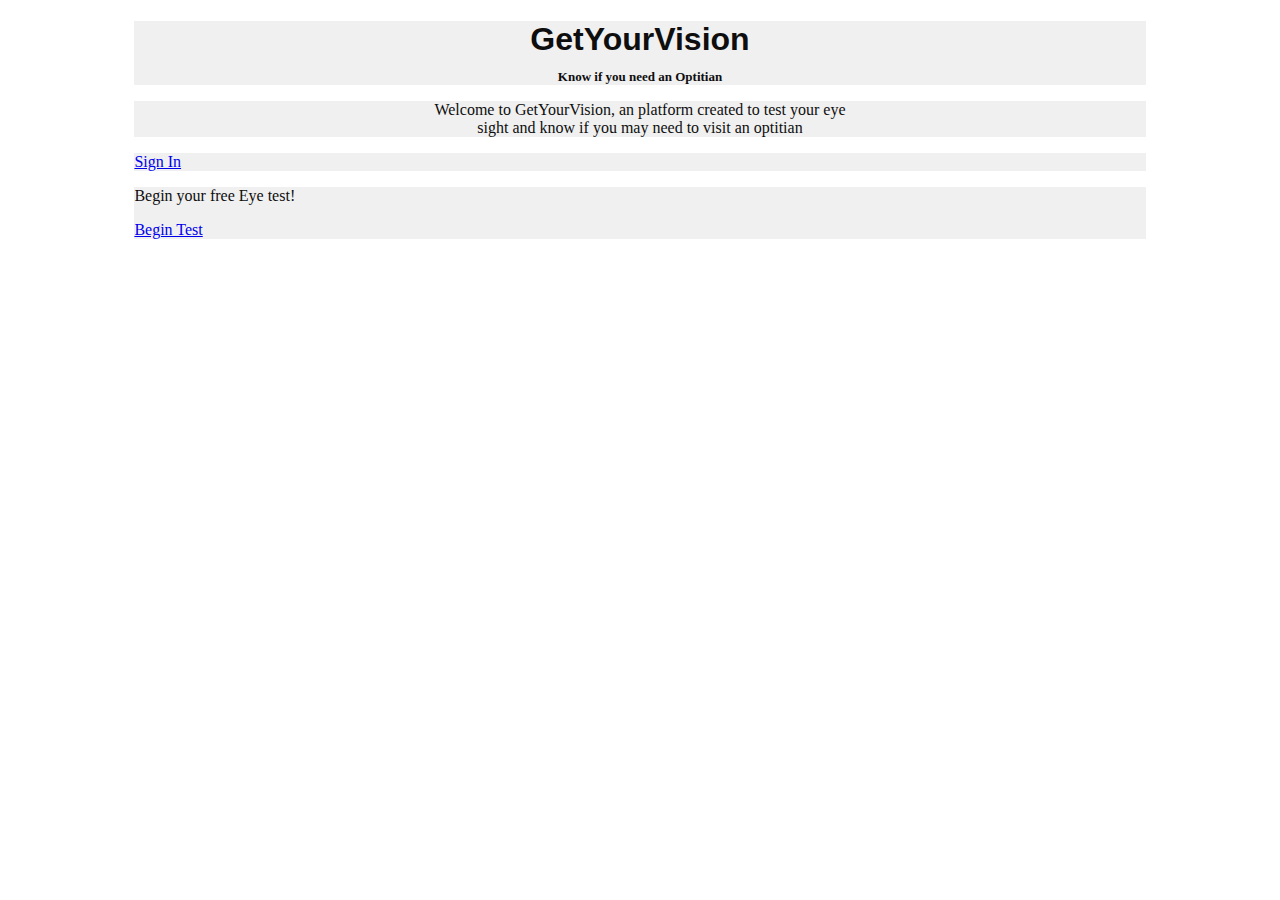
<file: index.html>
<!DOCTYPE html>
<html lang="en">
<head>
    <meta charset="UTF-8">
    <meta http-equiv="X-UA-Compatible" content="IE=edge">
    <meta name="viewport" content="width=device-width, initial-scale=1.0">
    <link rel="stylesheet" href="style.css">
    <title>GetYourVision</title>
</head>
<body>
    <div class="top-section">
        <h1>GetYourVision</h1>
        <h2>Know if you need an Optitian</h2>
    </div>

    <div class="top-section">
        <p>Welcome to GetYourVision, an platform created to test your eye<br>
            sight and know if you may need to visit an optitian
        </p>
    </div>

    <div>
        <p><a id="account" href="/signin.html">Sign In</a></p>
    </div>

    <div>
        <p>Begin your free Eye test!</p>
        <a href="/instructions.html">Begin Test</a>
    </div>
</body>
</html>
</file>
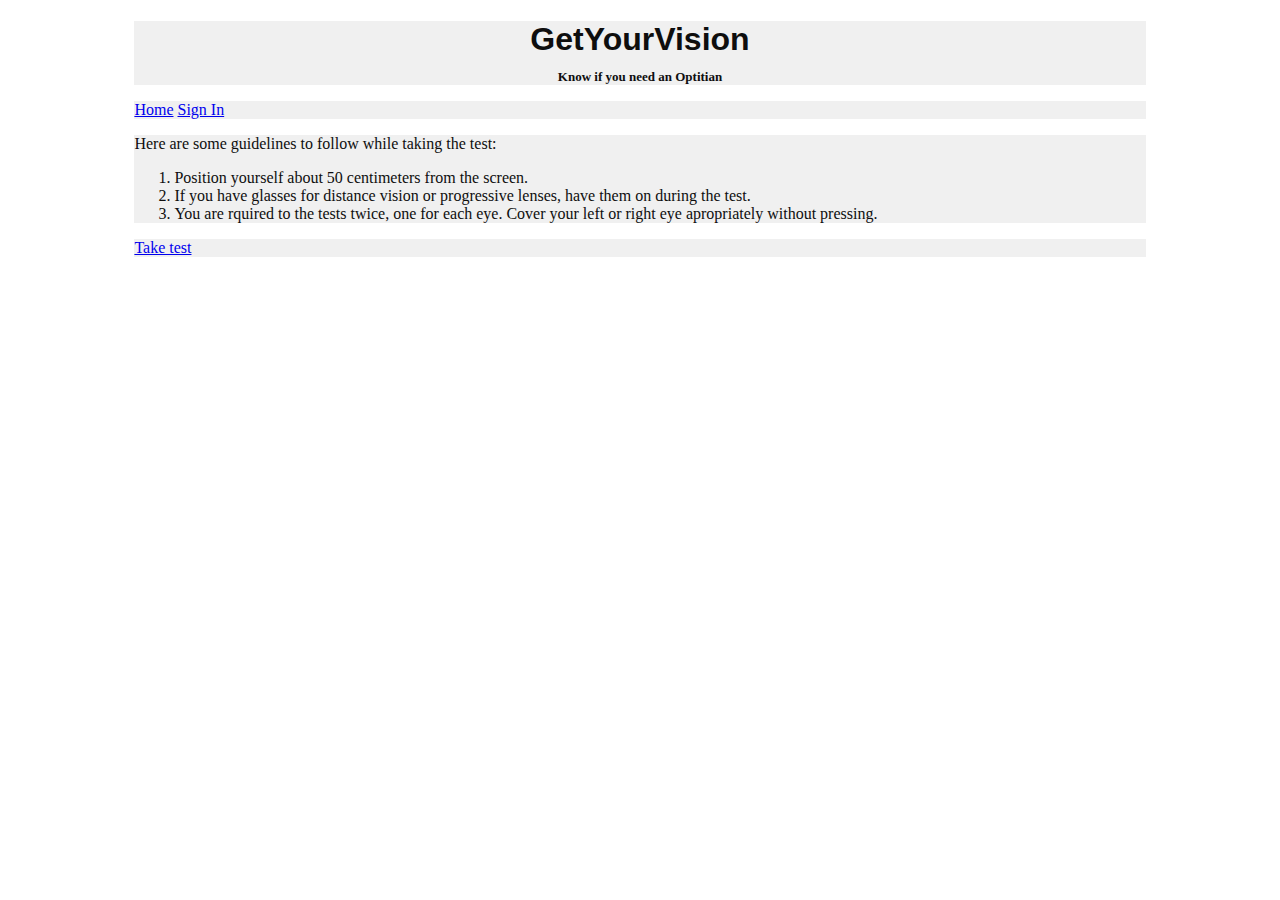
<file: instructions.html>
<!DOCTYPE html>
<html lang="en">
<head>
    <meta charset="UTF-8">
    <meta http-equiv="X-UA-Compatible" content="IE=edge">
    <meta name="viewport" content="width=device-width, initial-scale=1.0">
    <link rel="stylesheet" href="style.css">
    <title>Test instructions</title>
</head>
<body>
    <div class="top-section">
        <h1>GetYourVision</h1>
        <h2>Know if you need an Optitian</h2>
    </div>

    <div>
        <p><a id="page" href=/index.html>Home</a> <a id="account" href="/signin.html">Sign In</a></p>
    </div>

    <div>
        <p>Here are some guidelines to follow while taking the test:</p>
        <ol>
            <li>Position yourself about 50 centimeters from the screen.</li>
            <li>If you have glasses for distance vision or progressive lenses, have them on during the test.</li>
            <li>You are rquired to the tests twice, one for each eye. Cover your left or right eye apropriately without pressing.</li>
        </ol>
    </div>

    <div>
        <p><a href="/test1.html">Take test</a></p>
    </div>
</body>
</html>
</file>
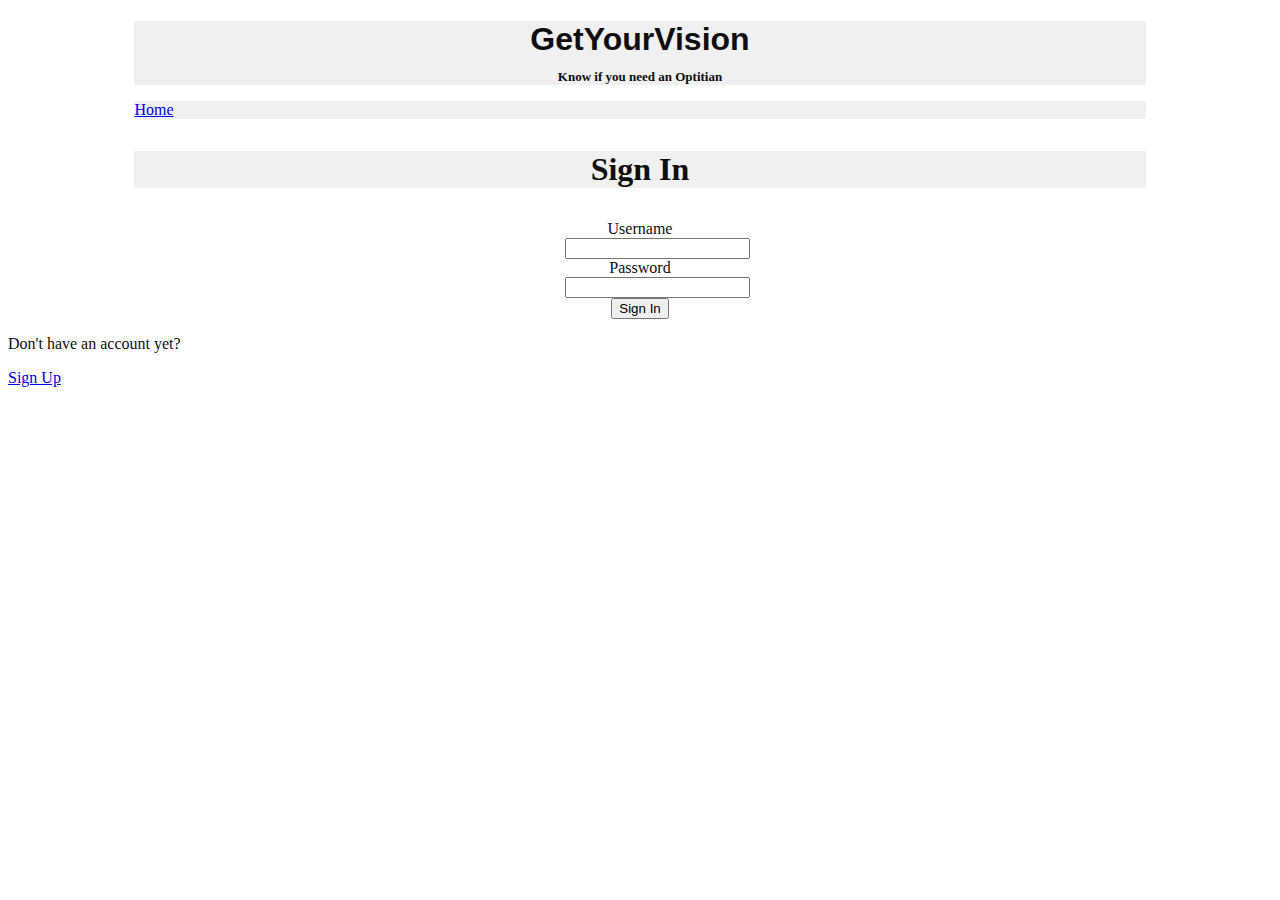
<file: signin.html>
<!DOCTYPE html>
<html lang="en">
<head>
    <meta charset="UTF-8">
    <meta http-equiv="X-UA-Compatible" content="IE=edge">
    <meta name="viewport" content="width=device-width, initial-scale=1.0">
    <link rel="stylesheet" href="style.css">
    <title>Sign in</title>
</head>
<body>
    <div class="top-section">
        <h1>GetYourVision</h1>
        <h2>Know if you need an Optitian</h2>
    </div>

    <div>
        <p><a id="page" href=/index.html>Home</a></p>
    </div>

    <div id="account-header">
        <p>Sign In</p>
    </div>

    <form>
        <label>Username
            <input type="text">
        </label><br>
        <label>Password
            <input type="password">
        </label><br>
        <button type="submit">Sign In</button>
    </form>

    <p>Don't have an account yet?</p>
    <p><a id="sign-up" href="/signup.html">Sign Up</a></p>
</body>
</html>
</file>
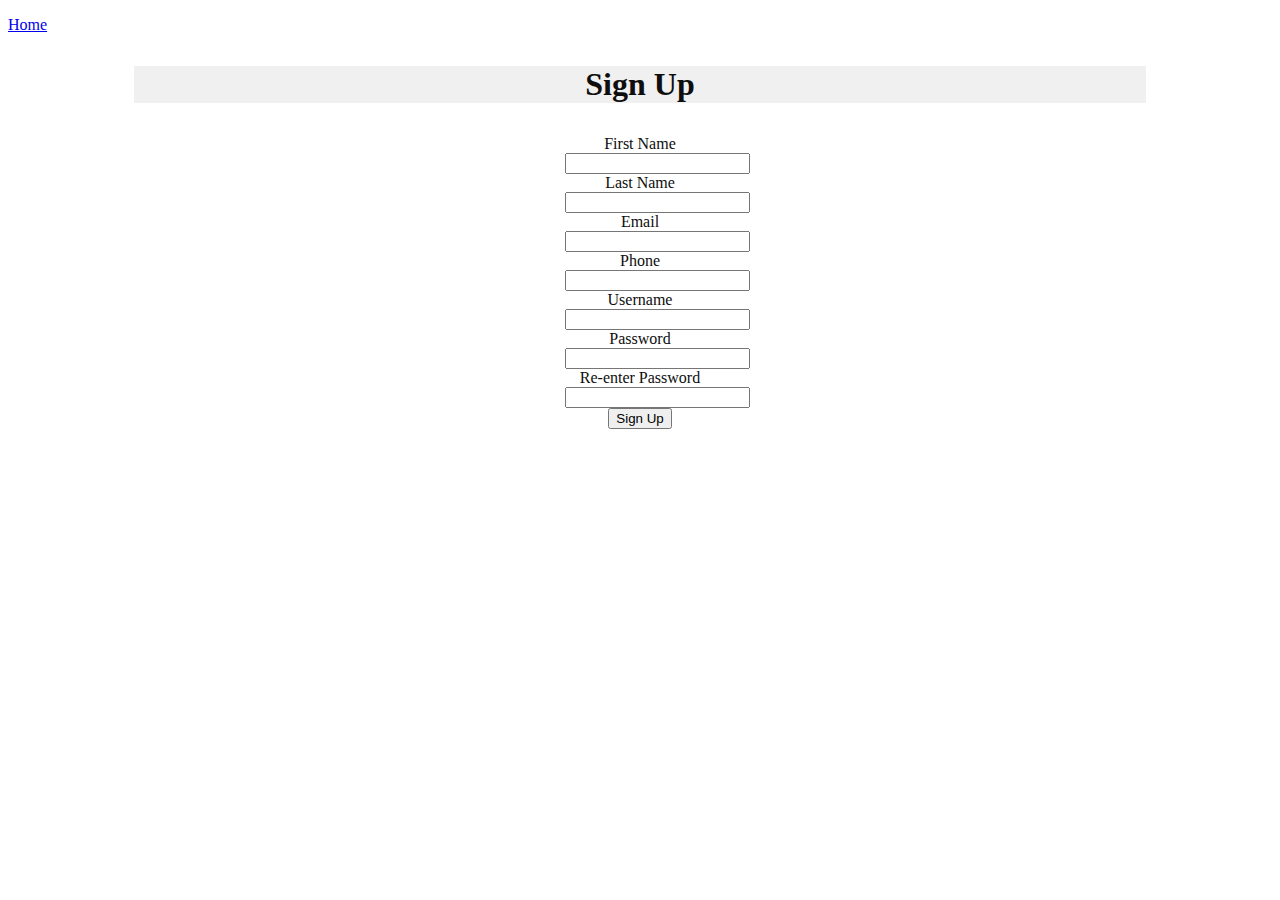
<file: signup.html>
<!DOCTYPE html>
<html lang="en">
<head>
    <meta charset="UTF-8">
    <meta http-equiv="X-UA-Compatible" content="IE=edge">
    <meta name="viewport" content="width=device-width, initial-scale=1.0">
    <link rel="stylesheet" href="style.css">
    <title>Sign Up</title>
</head>
<body>
    <p><a id="page" href=/index.html>Home</a></p>

    <div id="account-header">
        <p>Sign Up</p>
    </div>
    
    <form>
        <label>First Name
            <input type="text">
        </label><br>
        <label>Last Name
            <input type="text">
        </label><br>
        <label>Email
            <input type="email">
        </label><br>
        <label>Phone
            <input type="number">
        </label><br>
        <label>Username
            <input type="text">
        </label><br>
        <label>Password
            <input type="password">
        </label><br>
        <label>Re-enter Password
            <input type="password">
        </label><br>
        <button type="submit">Sign Up</button>
    </form>
</body>
</html>
</file>
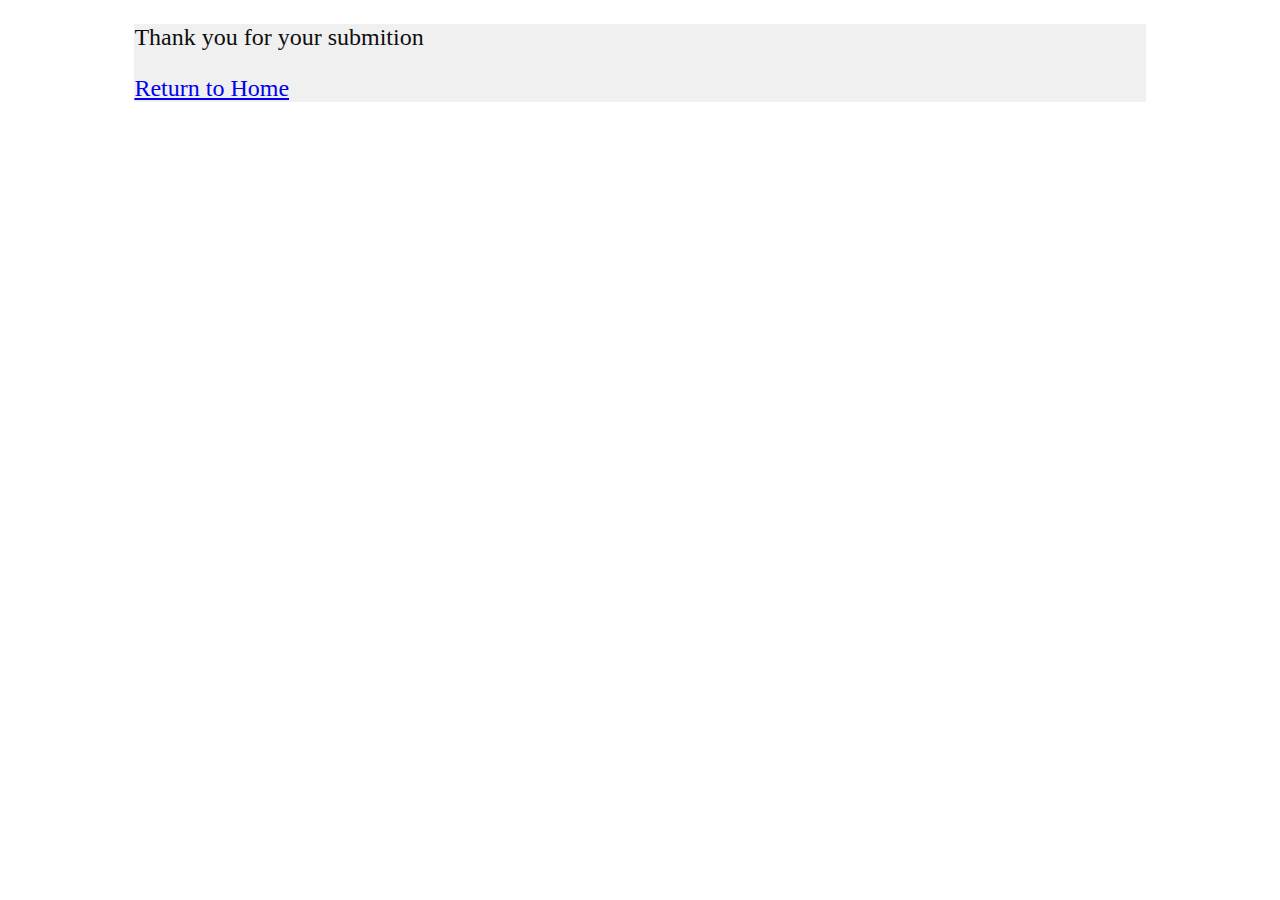
<file: submit.html>
<!DOCTYPE html>
<html lang="en">
<head>
    <meta charset="UTF-8">
    <meta http-equiv="X-UA-Compatible" content="IE=edge">
    <meta name="viewport" content="width=device-width, initial-scale=1.0">
    <link rel="stylesheet" href="style.css">
    <title>Submited</title>
</head>
<body>
    <div id="thanks">
        <p>Thank you for your submition</p>
        <a id="page" href=/index.html>Return to Home</a>
    </div>
</body>
</html>
</file>
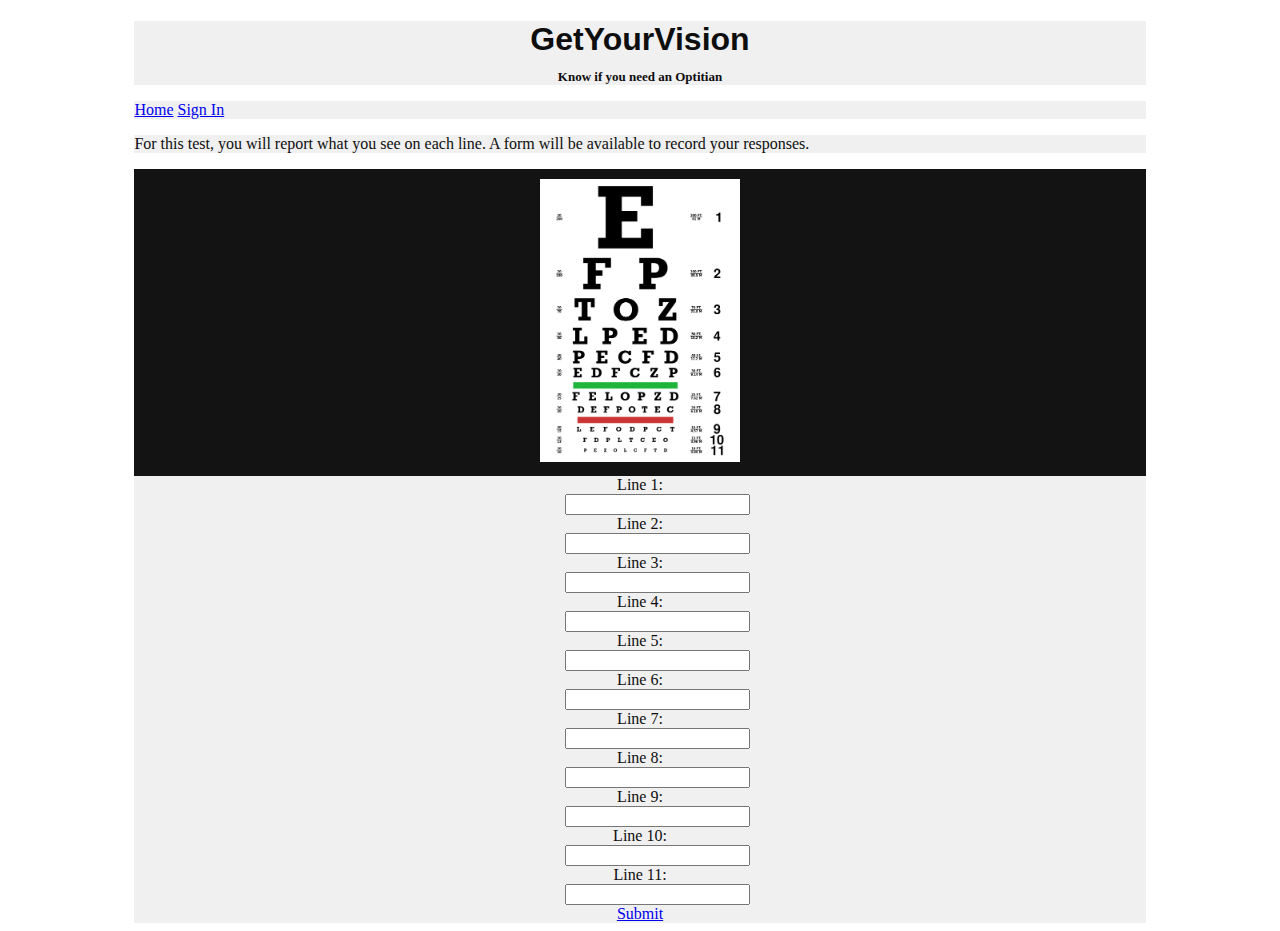
<file: test1.html>
<!DOCTYPE html>
<html lang="en">
<head>
    <meta charset="UTF-8">
    <meta http-equiv="X-UA-Compatible" content="IE=edge">
    <meta name="viewport" content="width=device-width, initial-scale=1.0">
    <link rel="stylesheet" href="style.css">
    <title>Test 1</title>
</head>
<body>
    <div class="top-section">
        <h1>GetYourVision</h1>
        <h2>Know if you need an Optitian</h2>
    </div>

    <div>
        <p><a id="page" href=/index.html>Home</a> <a id="account" href="/signin.html">Sign In</a></p>
    </div>

    <div>
        <p>For this test, you will report what you see on each line. A form will be available to record your
            responses.
        </p>
    </div>

    <div id="main">
        <img src="eyetest.png" alt="Eye test sheet">
    </div>

    <div>
        <form>
            <label>Line 1:
                <input type="text">
            </label><br>

            <label>Line 2:
                <input type="text">
            </label><br>

            <label>Line 3:
                <input type="text">
            </label><br>

            <label>Line 4:
                <input type="text">
            </label><br>

            <label>Line 5:
                <input type="text">
            </label><br>

            <label>Line 6:
                <input type="text">
            </label><br>

            <label>Line 7:
                <input type="text">
            </label><br>

            <label>Line 8:
                <input type="text">
            </label><br>

            <label>Line 9:
                <input type="text">
            </label><br>

            <label>Line 10:
                <input type="text">
            </label><br>

            <label>Line 11:
                <input type="text">
            </label><br>
            
            <a href="/submit.html">Submit</a>
        </form>
    </div>
</body>
</html>
</file>
<file: style.css>
body{
    background-color: rgb(255, 255, 255);
    color: rgb(14, 14, 14);
}
div{
    background-color: #f0f0f0;
    margin-left: 10%;
    margin-right: 10%;
}
.top-section{
    text-align: center;
}
h1{
    text-align: center;
    font-family: Helvetica;
    font-size: xx-large;
    margin-bottom: 0;
}
h2{
    text-align: center;
    font-family: 'Times New Roman';
    font-size: small;
}
.first{
    width: 200px;
    height: 200px;
}
.second{
    width: 150px;
    height: 150px;
}
.third{
    width: 100px;
    height: 100px;
}
.forth{
    width: 50px;
    height: 50px
}
.fifth{
    width: 40px;
    height: 40px;
}
.sixth{
    width: 30px;
    height: 30px;
}
.seventh{
    width: 25px;
    height: 25px;
}
.eighth{
    width: 20px;
    height: 20px;
}
.nineth{
    width: 15px;
    height: 15px;
}
.tenth{
    width: 10px;
    height: 10px;
}
.eleventh{
    width: 5px;
    height: 5px;
}
label{
    display: inline-block;
    width: 150px;
    text-align: center;
}
form{
    text-align: center ;
}
img{
    width: 200px;
    height: 282.8px;
    margin: 10px;
}
#main{
    text-align: center;
    background-color: rgb(19, 19, 19);
}
#account-header{
    text-align: center;
    background-color: #f0f0f0;
    font-size: xx-large;
    font-weight: bold;
}
#thanks{
    font-size: x-large;
}
</file>
